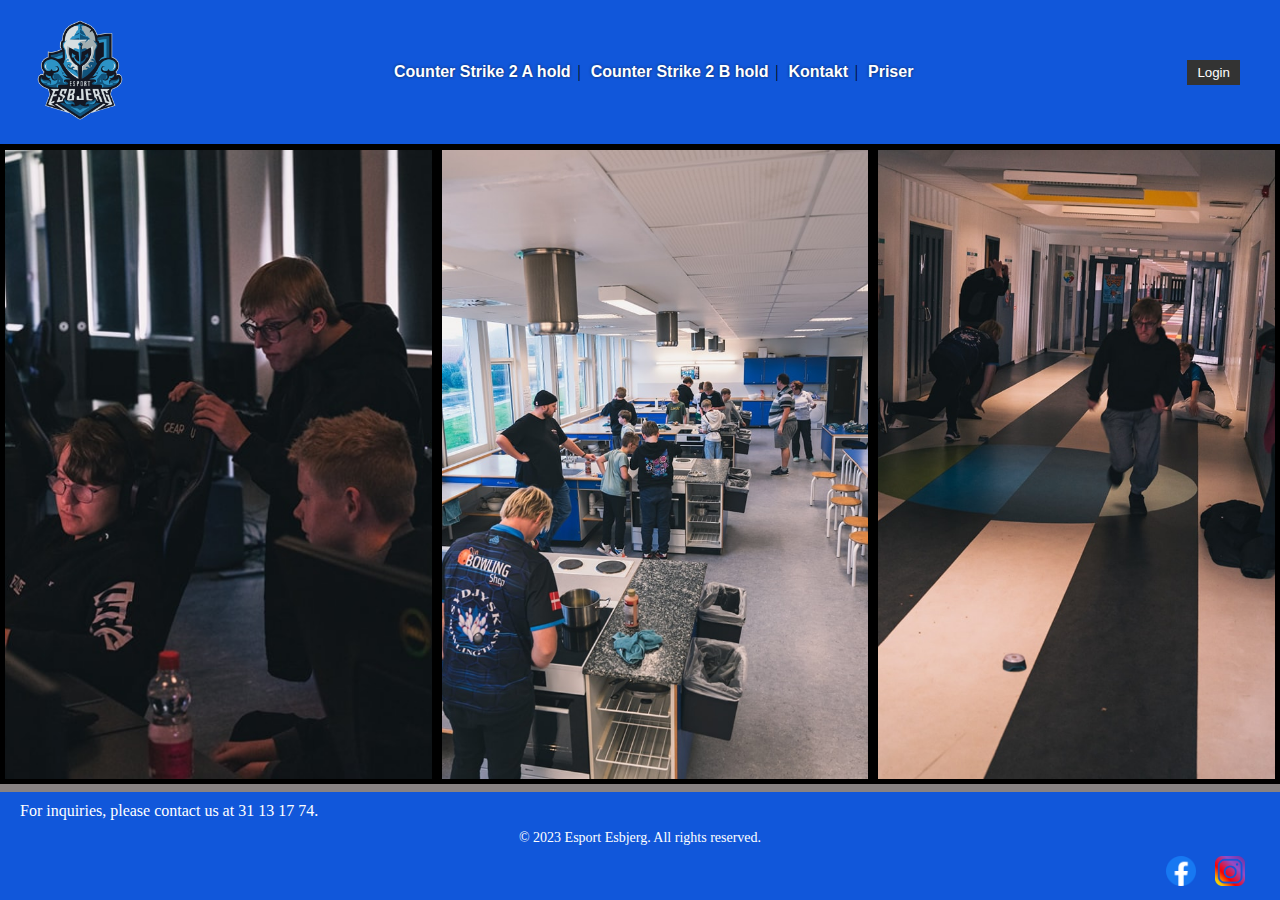
<file: index.html>
<!DOCTYPE html>
<html>
<head>
    <link rel="stylesheet" type="text/css" href="css/style.css">
</head>
<body>
    <!-- Header -->
    <header>
        <!-- Logo on the left -->
        <div class="logo">
            <img src="img/logo.png" alt="Your Logo">
        </div>

        <!-- Menu buttons on the right -->
        <nav class="menu">
            <ul>
                <li><a href="#">Counter Strike 2 A hold</a></li>
                <li><a href="#">Counter Strike 2 B hold</a></li>
                <li><a href="#">Kontakt</a></li>
                <li><a href="Priser/index.html">Priser</a></li>
            </ul>
        </nav>

        <!-- Username input -->
        <div class="username-form">
            <button class="login-button" id="login-button" onclick="window.location.href='Login/login.html'">Login</button>
        </div>
    </header>

    <div class="image-boxes">
        <div class="image-box" style="background-image: url('img/Billede 1.jpg');"></div>
        <div class="image-box" style="background-image: url('img/Billede2.jpg');"></div>
        <div class="image-box" style="background-image: url('img/billede4.jpg');"></div>
    </div>
    
    <!-- Footer -->
    <footer>
        <div class="footer-content">
            <div class="inquiries">
                For inquiries, please contact us at <a href="tel:+31131774" class="phone-number">31 13 17 74</a>.
            </div>
            <div class= "copyright">
                <p>&copy; 2023 Esport Esbjerg. All rights reserved.</p>
            </div>
            <div class="social-icons">
                <a href="https://www.facebook.com/eSportEsbjerg" class="social-icon"><img src="img/facebook.png" alt="Facebook"></a>
                <a href="https://www.instagram.com/esportesbjerg" class="social-icon"><img src="img/Instagram.png" alt="Instagram"></a>
            </div>
        </div>
    </footer>
</body>
</html>
</file>
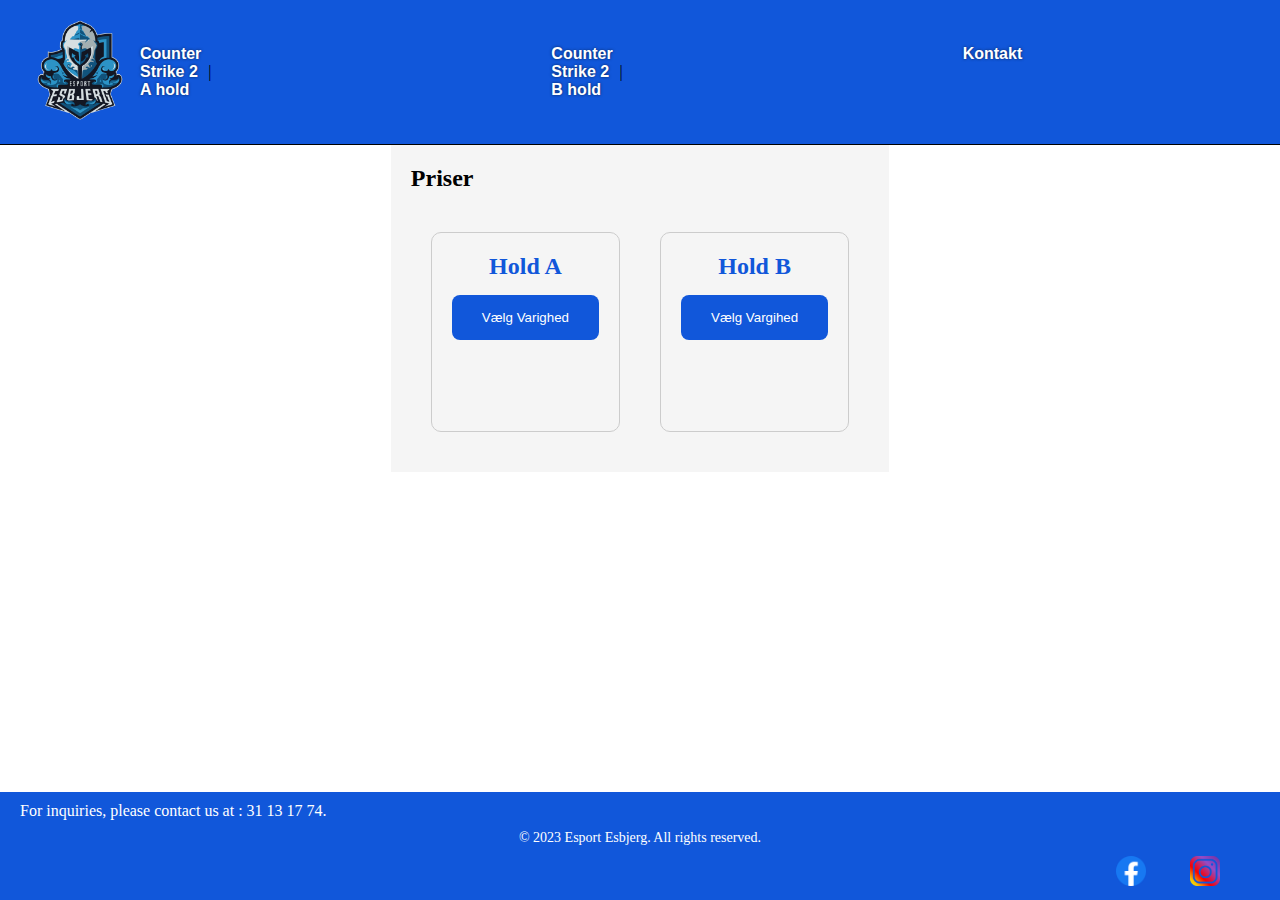
<file: Priser/index.html>
<!DOCTYPE html>
<html lang="en">

<head>
    <meta charset="UTF-8">
    <meta name="viewport" content="width=device-width, initial-scale=1.0">
    <title>Document</title>
    <link rel="stylesheet" href="css/style.css">
</head>

<body>
    <header>
        <!-- Logo on the left -->
        <div class="logo">
            <a href="../index.html">
                <img src="img/logo.png" alt="Your Logo">
            </a>
        </div>
        <nav class="menu center-menu">
            <ul>
                <li><a href="#">Counter Strike 2 A hold</a></li>
                <li><a href="#">Counter Strike 2 B hold</a></li>
                <li><a href="#">Kontakt</a></li>
            </ul>
        </nav>
    </header>

    <!-- Prices Section -->
    <section class="prices">
        <h2>Priser</h2>
        <div class="prices-container">
            <div class="price-box" id="holdA">
                <h3>Hold A</h3>
                <button class="price-button">
                    <span class="price-text">3 måneder - 300 DKK</span>
                    <span class="hover-text">Vælg Varighed</span>
                </button>
            </div>
            <div class="price-box" id="holdB">
                <h3>Hold B</h3>
                <button class="price-button">
                    <span class="price-text">3 måneder - 300 DKK</span>
                    <span class="hover-text">Vælg Vargihed</span>
                </button>
            </div>
        </div>
    </section>

    <!-- Footer -->
    <footer>
        <div class="footer-content">
            <div class="inquiries">
                For inquiries, please contact us at : 31 13 17 74</a>.
            </div>
            <div class="copyright">
                <p>&copy; 2023 Esport Esbjerg. All rights reserved.</p>
            </div>
            <div class="social-icons">
                <a href="https://www.facebook.com/eSportEsbjerg" class="social-icon"><img src="img/facebook.png"
                        alt="Facebook"></a>
                <a href="https://www.instagram.com/esportesbjerg" class="social-icon"><img src="img/Instagram.png"
                        alt="Instagram"></a>
            </div>
        </div>
    </footer>
</body>

</html>
</file>
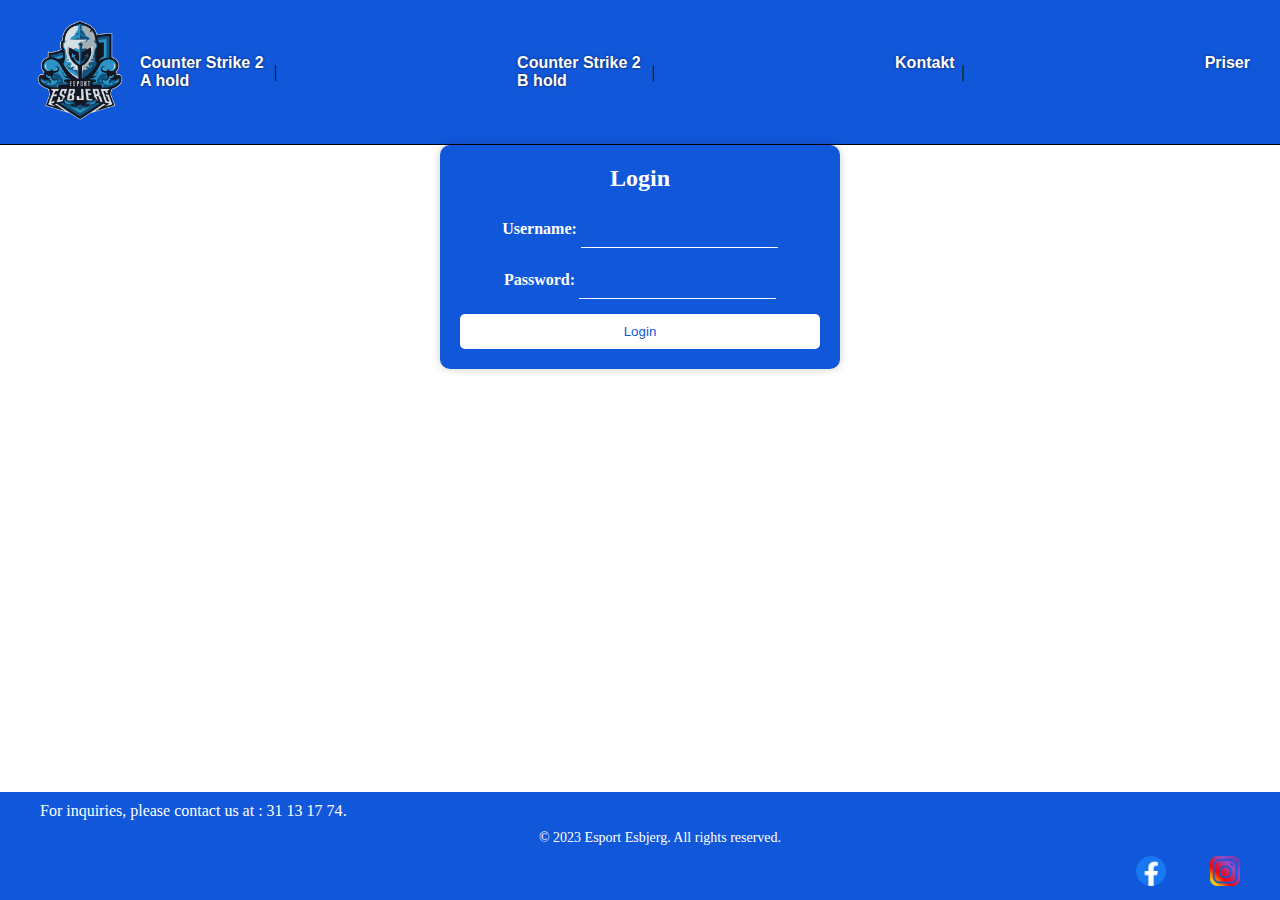
<file: Login/login.html>
<!DOCTYPE html>
<html lang="en">
<head>
    <meta charset="UTF-8">
    <meta name="viewport" content="width=device-width, initial-scale=1.0">
    <title>Login Form</title>
    <link rel="stylesheet" href="css/style.css"> <!-- You can link your CSS file here -->
</head>
<body>
    <!-- Header -->
    <header>
        <!-- Logo on the left -->
        <div class="logo">
            <a href="../index.html">
                <img src="img/logo.png" alt="Your Logo">
            </a>
        </div>

        <!-- Menu buttons on the right -->
        <nav class="menu">
            <ul>
                <li><a href="#">Counter Strike 2 A hold</a></li>
                <li><a href="#">Counter Strike 2 B hold</a></li>
                <li><a href="#">Kontakt</a></li>
                <li><a href="#">Priser</a></li>
            </ul>
        </nav>
    </header>

    <!-- Login Form -->
    <div class="login-container">
        <form>
            <h2>Login</h2>
            <div class="form-group">
                <label for="username">Username:</label>
                <input type="text" id="username" name="username" required>
            </div>
            <div class="form-group">
                <label for="password">Password:</label>
                <input type="password" id="password" name="password" required>
            </div>
            <button type="submit">Login</button>
        </form>
    </div>

    <footer>
        <div class="footer-content">
            <div class="inquiries">
                For inquiries, please contact us at <a href="tel:+31131774" class="phone-number"> : 31 13 17 74</a>.
            </div>
            <div class="copyright">
                <p>&copy; 2023 Esport Esbjerg. All rights reserved.</p>
            </div>
            <div class="social-icons">
                <a href="https://www.facebook.com/eSportEsbjerg" class="social-icon"><img src="img/facebook.png" alt="Facebook"></a>
                <a href="https://www.instagram.com/esportesbjerg" class= "social-icon"><img src="img/Instagram.png" alt="Instagram"></a>
            </div>
        </div>
    <footer>
        <div class="footer-content">
            <div class="inquiries">
                For inquiries, please contact us at <a href="tel:+31131774" class="phone-number"> : 31 13 17 74</a>.
            </div>
            <div class="copyright">
                <p>&copy; 2023 Esport Esbjerg. All rights reserved.</p>
            </div>
            <div class="social-icons">
                <a href="https://www.facebook.com/eSportEsbjerg" class="social-icon"><img src="img/facebook.png" alt="Facebook"></a>
                <a href="https://www.instagram.com/esportesbjerg" class="social-icon"><img src="img/Instagram.png" alt="Instagram"></a>
            </div>
        </div>
    </footer>
</body>
</html>
</file>
<file: css/style.css>
/* Reset default margin and padding */
* {
    margin: 0;
    padding: 0;
    
}

/* Style the header */
header {
    display: flex;
    justify-content: space-between;
    align-items: center;
    padding: 10px 20px;
    background-color: #1157da; /* You can add your desired background color here */
    border-bottom: 1px solid #000000;
}

/* Style of the logo */
.logo img {
    max-height: 80px; /* height */
}

/* Style of the menu */

.menu ul {
    list-style: none;
    display: flex;
}

.menu li {
    margin-right: 20px;
    position: relative; /* Add this line to create a relative positioning context */
}

.menu li:not(:last-child)::after {
    content: '|'; /* Use a vertical bar as the separator */
    position: absolute;
    top: 50%;
    right: -10px; /* Adjust the spacing as needed */
    transform: translateY(-50%);
    color: #000; /* Set the separator color to black (or your desired color) */
}

.menu a {
    text-decoration: none;
    color: #ffffff;
    font-weight: bold;
    font-family: Arial, Helvetica, sans-serif;
    text-shadow: 0 0 3px rgba(0, 0, 0, 0.6);/* Add both inner and outer outlines */
    
}

/* Style the search panel */
.search input {
    padding: 5px;
    border: 1px solid #ccc;
}

.search button {
    padding: 5px 10px;
    background-color: #333;
    color: #fff;
    border: none;
    cursor: pointer;
    
}
.image-boxes {
    display: flex;
    flex-wrap: wrap;
    border-bottom: 8px solid #888282;
    flex: 1;
}
/* Style individual image boxes */
.image-box {
    flex: 0 0 33.33%; /* Set each image box to take up one-third of the container */
    padding: 0;
    text-align: center;
    border: 5px solid #000;
    background-size: cover; /* Use cover to maintain aspect ratio and cover the box */
    background-repeat: no-repeat;
    background-position: center center;
    min-height: 220px; /* You can adjust the minimum height as needed */
    margin: 0;
}




/* Background position adjustments for specific images */
.image-box:nth-child(2) {
    background-position: left center center right;
}
.image-box:nth-child(3) {
    background-position: center left right center;
}
.image-box:nth-child(4) {
    background-position:  center; /* Adjust the background position to center */
    background-size: 200% 100%;
    margin: 0; 
}
.image-box:nth-child(5) {
    background-position: top center center right top;

    min-height: 250px;
}

/* Adjust the width and margin for the last image */
.image-box:last-child {
    flex: 1;
    min-height: 250px;
    background-position: top;
}
/* Breathing animation for the logo */
@keyframes breathe {
    0% {
        transform: scale(1) rotate(0deg);
    }
    40% {
        transform: scale(1.1) rotate(0deg);
    }
    45% {
        transform: scale(1.1) rotate(5deg); /* Increase the tilt angle to 5 degrees */
    }
    50% {
        transform: scale(1.1) rotate(0deg);
    }
    100% {
        transform: scale(1) rotate(0deg);
    }
}



.logo img {
    max-height: 120px; /* height */
    animation: breathe 6s infinite; /* Apply the animation every 5 seconds */
}
/* Updated CSS for the login button and form */
.username-form {
    display: inline-block;
    margin-right: 20px; /* Adjusted margin-right */
}

.login-button {
    background-color: #333;
    color: #fff;
    border: none;
    cursor: pointer;
    padding: 5px 10px;
}

.login-container {
    display: none;
    position: absolute;
    top: 100%;
    left: 0;
    background-color: #f9f9f9;
    min-width: 160px;
    box-shadow: 0 2px 5px rgba(0, 0, 0, 0.2);
    z-index: 1;
}

.login-container input {
    width: 100%;
    padding: 5px;
    margin: 2px 0;
    border: 1px solid #ccc;
}

.login-container .login-submit {
    background-color: #333;
    color: #fff;
    border: none;
    padding: 5px 10px;
    cursor: pointer;
}

.login-message {
    display: none;
    color: red;
}

.username-form .login-button:focus + .login-container {
    display: block;
}

.login-submit:focus ~ .login-message {
    display: block;
}
.content {
    display: flex;
    flex-direction: column;
    min-height: 100vh;
}

footer {
    background-color: #1157da;
    padding: 10px 20px;
    color: #ffffff;
    display: flex;
    justify-content: space-between;
    align-items: flex-end;
    flex-direction: column;
    text-align: center;
    position: relative;
}

.footer-content {
    width: 100%;
    text-align: center;
}

.inquiries {
    margin-bottom: 10px;
    text-align: left;
    color: #ffffff;
    text-decoration: none;
}

.social-icons {
    margin-top: 10px;
    text-align: right;
}

.social-icon img {
    max-height: 30px; /* You can adjust the max height of the icons as needed */
    max-width: 30px; /* You can adjust the max width of the icons as needed */
    margin-right: 15px; /* Add margin to the right of the social media icons */
}

.copyright {
    font-size: 14px;
margin: 0,0,30px
    margin-top auto;
}

/* Updated CSS for layout */
html, body {
    height: 100%;
    margin: 0;
    padding: 0;
    display: flex;
    flex-direction: column;
}

.image-container {
    flex: 1;
    overflow-y: auto; /* Add vertical scroll if necessary */
}

.phone-number {
    color: #ffffff;
    text-decoration: none; /* Prevent the blue link underline */
}
</file>
<file: Priser/css/style.css>
/* Reset some default styles */
* {
    margin: 0;
    padding: 0;
    box-sizing: border-box;
}

header {
    display: flex;
    justify-content: space-between;
    align-items: center;
    padding: 10px 20px;
    background-color: #1157da;
    border-bottom: 1px solid #000000;
    width: 100%;
}

.logo {
    flex-grow: 1;
    display: flex;
    align-items: center;
}

@keyframes breathe {
    0% {
        transform: scale(1) rotate(0deg);
    }
    40% {
        transform: scale(1.1) rotate(0deg);
    }
    45% {
        transform: scale(1.1) rotate(5deg);
    }
    50% {
        transform: scale(1.1) rotate(0deg);
    }
    100% {
        transform: scale(1) rotate(0deg);
    }
}

.logo img {
    max-height: 120px;
    animation: breathe 6s infinite;
}

.menu ul {
    list-style: none;
    display: flex;
}

.menu li {
    margin-right: 350px;
    position: relative;
}

.menu li:not(:last-child)::after {
    content: '|';
    position: absolute;
    top: 50%;
    right: -10px;
    transform: translateY(-50%);
    color: #000;
}

.menu a {
    text-decoration: none;
    color: #ffffff;
    font-weight: bold;
    font-family: Arial, Helvetica, sans-serif;
    text-shadow: 0 0 3px rgba(0, 0, 0, 0.6);
}

footer {
    background-color: #1157da;
    padding: 10px 20px;
    color: #ffffff;
    text-align: center;
    position: fixed;
    bottom: 0;
    width: 100%;
}

.footer-content {
    width: 100%;
    text-align: center;
}

.inquiries {
    margin-bottom: 10px;
    text-align: left;
    color: #ffffff;
    text-decoration: none;
}

.social-icons {
    margin-top: 10px;
    text-align: right;
}

.social-icon img {
    max-height: 30px;
    max-width: 30px;
    margin-right: 40px;
}

.copyright {
    font-size: 14px;
    margin: 0;
}

body {
    display: flex;
    flex-direction: column;
    align-items: center;
    height: 100vh;
    margin: 0;
}

.image-boxes {
    display: flex;
    flex-wrap: wrap;
    border-bottom: 8px solid #888282;
    flex: 1;
}

.image-box {
    flex: 0 0 33.33%;
    padding: 0;
    text-align: center;
    border: 5px solid #000;
    background-size: cover;
    background-repeat: no-repeat;
    background-position: center center;
    min-height: 220px;
    margin: 0;
}

/* Add styles for the prices section */
.prices {
    background-color: #f5f5f5;
    padding: 20px;
}

.prices-container {
    display: flex;
    justify-content: space-around;
    margin-top: 20px;
}

.price-box {
    text-align: center;
    border: 1px solid #ccc;
    padding: 20px;
    border-radius: 10px;
    margin: 20px;
    height: 200px;
}

.price-box h3 {
    color: #1157da;
    font-size: 1.5em;
    margin-bottom: 15px;
}

.price-button {
    background-color: #1157da;
    color: #fff;
    border: none;
    padding: 15px 30px;
    border-radius: 8px;
    cursor: pointer;
    position: relative;
}

.price-text {
    margin-top: 10px; /* Adjusted margin to move the text down */
    opacity: 0; /* Set initial opacity to 0 */
    transition: opacity 0.3s ease-in-out;
    position: absolute;
    top: 100%;
    left: 50%;
    transform: translateX(-50%);
    font-weight: bold;
    color: #000;
}

.price-button:hover .price-text {
    opacity: 1;
}
</file>
<file: Login/css/style.css>
/* Reset some default styles */
* {
    margin: 0;
    padding: 0;
    box-sizing: border-box;
}

/* Style the header */
header {
    display: flex;
    justify-content: space-between;
    align-items: center;
    padding: 10px 20px;
    background-color: #1157da;
    border-bottom: 1px solid #000000;
    width: 100%;
}

.logo {
    flex-grow: 1; /* Allow the logo to take up available space on the left */
    display: flex;
    align-items: center;
}

/* Breathing animation for the logo */
@keyframes breathe {
    0% {
        transform: scale(1) rotate(0deg);
    }
    40% {
        transform: scale(1.1) rotate(0deg);
    }
    45% {
        transform: scale(1.1) rotate(5deg); /* Increase the tilt angle to 5 degrees */
    }
    50% {
        transform: scale(1.1) rotate(0deg);
    }
    100% {
        transform: scale(1) rotate(0deg);
    }
}

.logo img {
    max-height: 120px; /* height */
    animation: breathe 6s infinite; /* Apply the animation every 5 seconds */
}

/* Center the menu items */
.menu {
    flex-grow: 2; /* Allow the menu to take up available space on the right */
    display: flex;
    justify-content: center; /* Center the menu items horizontally */
    align-items: center; /* Center the menu items vertically */
}

.menu ul {
    list-style: none;
    display: flex;
}

.menu li {
    margin-right: 250px; /* Add space between the menu items */
    position: relative;
}

/* Apply specific styles to the "Priser" menu item */
.menu li:last-child {
    margin-right: 10px; /* Adjust the margin to move "Priser" to the left */
}

.menu li:not(:last-child)::after {
    content: '|';
    position: absolute;
    top: 50%;
    right: -10px;
    transform: translateY(-50%);
    color: #000;
}

.menu a {
    text-decoration: none;
    color: #ffffff;
    font-weight: bold;
    font-family: Arial, Helvetica, sans-serif;
    text-shadow: 0 0 3px rgba(0, 0, 0, 0.6);
}

/* Style the footer */
footer {
    background-color: #1157da;
    padding: 10px 20px;
    color: #ffffff;
    text-align: center;
    position: fixed; /* Position the footer as a fixed element */
    bottom: 0; /* Stick it to the bottom of the viewport */
    width: 100%; /* Make it stretch the full width */
}

.footer-content {
    width: 100%;
    text-align: center;
}

.inquiries {
    margin-bottom: 10px;
    text-align: left;
    color: #ffffff;
    text-decoration: none;
}

.social-icons {
    margin-top: 10px;
    text-align: right;
}

.social-icon img {
    max-height: 30px; /* You can adjust the max height of the icons as needed */
    max-width: 30px; /* You can adjust the max width of the icons as needed */
    margin-right: 40px; /* Add margin to the right of the social media icons */
}

.copyright {
    font-size: 14px;
    margin: 0;
}

body {
    display: flex;
    flex-direction: column;
    align-items: center;
    height: 100vh;
    margin: 0;
}

.login-container {
    background-color: #1157da; /* Match the header background color */
    color: #ffffff; /* Text color */
    padding: 20px;
    border-radius: 10px;
    box-shadow: 0 0 10px rgba(0, 0, 0, 0.2);
    width: 400px; /* Adjust the width as needed */
    text-align: center; /* Center text horizontally */
    margin: 15px auto top; /* Center the login box vertically */
}

.login-container h2 {
    margin-bottom: 20px;
}

.login-container .form-group {
    margin-bottom: 15px;
}

.login-container label {
    font-weight: bold;
}

.login-container input {
    padding: 10px;
    border: none;
    border-bottom: 1px solid #ffffff; /* Match the header/footer text color */
    background-color: #1157da; /* Match the background color */
    color: #ffffff;
}

.login-container button {
    background-color: #ffffff; /* Button background color */
    color: #1157da; /* Button text color */
    border: none;
    padding: 10px;
    border-radius: 5px;
    cursor: pointer;
    width: 100%; /* Make the button full width */
}


.phone-number {
    color: #ffffff;
    text-decoration: none; /* Prevent the blue link underline */
}
</file>
